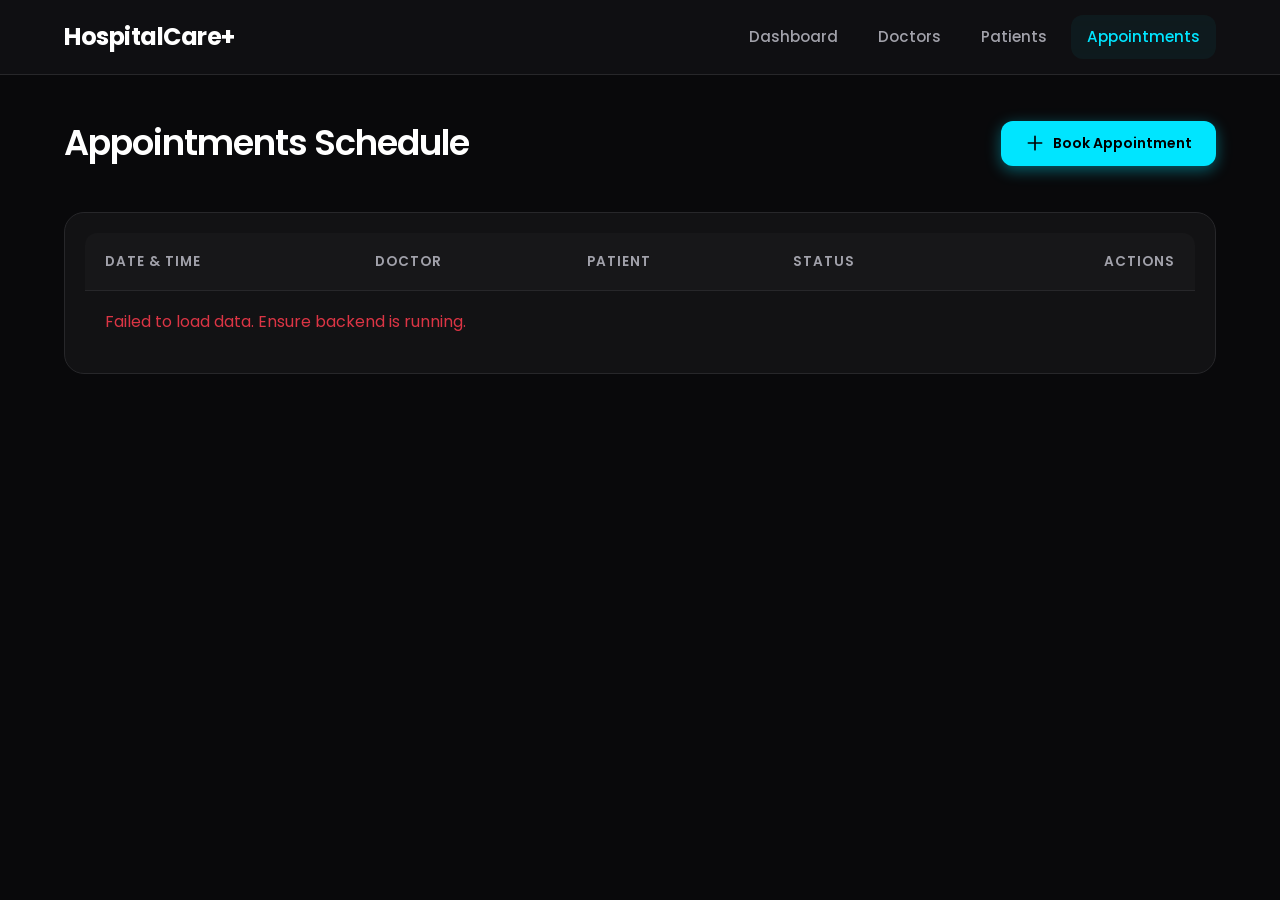
<file: Frontend/appointments.html>
<!DOCTYPE html>
<html lang="en">
<head>
    <meta charset="UTF-8">
    <meta name="viewport" content="width=device-width, initial-scale=1.0">
    <title>Appointments - Hospital Management</title>
    <link rel="stylesheet" href="style.css">
</head>
<body>
    <nav class="navbar">
        <a href="index.html" class="navbar-brand">HospitalCare+</a>
        <div class="nav-links">
            <a href="index.html">Dashboard</a>
            <a href="doctors.html">Doctors</a>
            <a href="patients.html">Patients</a>
            <a href="appointments.html" class="active">Appointments</a>
        </div>
    </nav>

    <div class="container">
        <div class="page-header">
            <h1 class="page-title">Appointments Schedule</h1>
            <button class="btn btn-primary" id="open-add-modal">
                <svg width="20" height="20" fill="none" stroke="currentColor" viewBox="0 0 24 24"><path stroke-linecap="round" stroke-linejoin="round" stroke-width="2" d="M12 4v16m8-8H4"></path></svg>
                Book Appointment
            </button>
        </div>

        <div class="glass-panel">
            <table>
                <thead>
                    <tr>
                        <th>Date & Time</th>
                        <th>Doctor</th>
                        <th>Patient</th>
                        <th>Status</th>
                        <th style="text-align: right;">Actions</th>
                    </tr>
                </thead>
                <tbody id="appointments-table-body">
                    <tr><td colspan="5" class="text-center empty-state">Loading appointments...</td></tr>
                </tbody>
            </table>
        </div>
    </div>

    <!-- Add/Edit Appointment Modal -->
    <div class="modal-overlay" id="appointment-modal">
        <div class="modal">
            <div class="modal-header">
                <h2 class="modal-title" id="modal-title">Book Appointment</h2>
                <button class="close-btn" id="close-modal">&times;</button>
            </div>
            <form id="appointment-form">
                <input type="hidden" id="appointment-id">
                
                <div class="form-group">
                    <label class="form-label">Doctor</label>
                    <select id="appointment-doctor" class="form-control" required>
                        <option value="">Select Doctor...</option>
                    </select>
                </div>
                
                <div class="form-group">
                    <label class="form-label">Patient</label>
                    <select id="appointment-patient" class="form-control" required>
                        <option value="">Select Patient...</option>
                    </select>
                </div>
                
                <div class="form-group">
                    <label class="form-label">Appointment Date</label>
                    <input type="datetime-local" id="appointment-date" class="form-control" required>
                </div>
                
                <div class="form-group">
                    <label class="form-label">Status</label>
                    <select id="appointment-status" class="form-control" required>
                        <option value="Pending">Pending</option>
                        <option value="Confirmed">Confirmed</option>
                        <option value="Completed">Completed</option>
                        <option value="Cancelled">Cancelled</option>
                    </select>
                </div>
                
                <div class="form-actions">
                    <button type="button" class="btn" id="cancel-btn">Cancel</button>
                    <button type="submit" class="btn btn-primary">Save Appointment</button>
                </div>
            </form>
        </div>
    </div>

    <script type="module" src="appointments.js"></script>
</body>
</html>
</file>
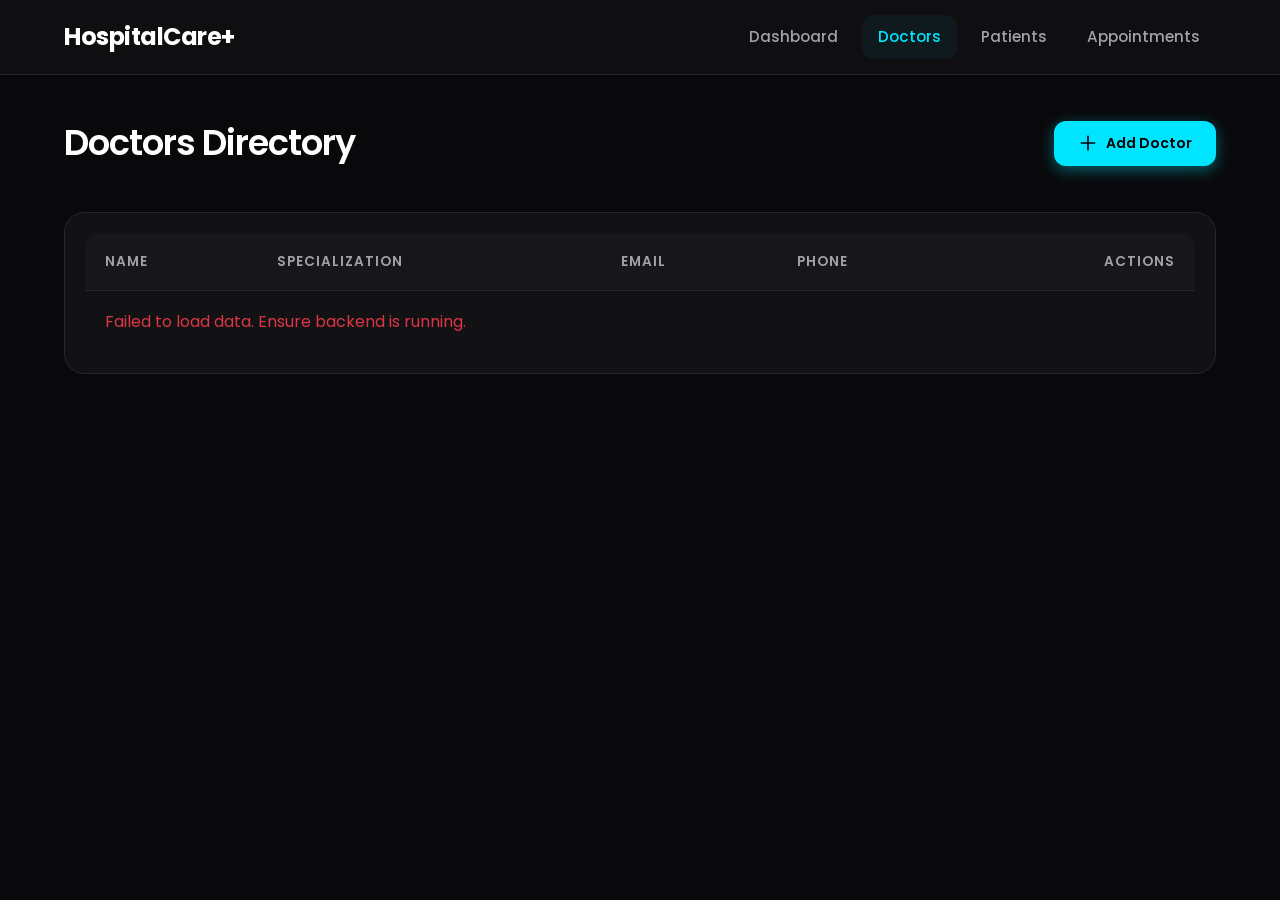
<file: Frontend/doctors.html>
<!DOCTYPE html>
<html lang="en">
<head>
    <meta charset="UTF-8">
    <meta name="viewport" content="width=device-width, initial-scale=1.0">
    <title>Doctors - Hospital Management</title>
    <link rel="stylesheet" href="style.css">
</head>
<body>
    <nav class="navbar">
        <a href="index.html" class="navbar-brand">HospitalCare+</a>
        <div class="nav-links">
            <a href="index.html">Dashboard</a>
            <a href="doctors.html" class="active">Doctors</a>
            <a href="patients.html">Patients</a>
            <a href="appointments.html">Appointments</a>
        </div>
    </nav>

    <div class="container">
        <div class="page-header">
            <h1 class="page-title">Doctors Directory</h1>
            <button class="btn btn-primary" id="open-add-modal">
                <svg width="20" height="20" fill="none" stroke="currentColor" viewBox="0 0 24 24"><path stroke-linecap="round" stroke-linejoin="round" stroke-width="2" d="M12 4v16m8-8H4"></path></svg>
                Add Doctor
            </button>
        </div>

        <div class="glass-panel">
            <table>
                <thead>
                    <tr>
                        <th>Name</th>
                        <th>Specialization</th>
                        <th>Email</th>
                        <th>Phone</th>
                        <th style="text-align: right;">Actions</th>
                    </tr>
                </thead>
                <tbody id="doctors-table-body">
                    <tr><td colspan="5" class="text-center empty-state">Loading doctors...</td></tr>
                </tbody>
            </table>
        </div>
    </div>

    <!-- Add/Edit Doctor Modal -->
    <div class="modal-overlay" id="doctor-modal">
        <div class="modal">
            <div class="modal-header">
                <h2 class="modal-title" id="modal-title">Add New Doctor</h2>
                <button class="close-btn" id="close-modal">&times;</button>
            </div>
            <form id="doctor-form">
                <input type="hidden" id="doctor-id">
                <div class="form-group">
                    <label class="form-label">Name</label>
                    <input type="text" id="doctor-name" class="form-control" required>
                </div>
                <div class="form-group">
                    <label class="form-label">Specialization</label>
                    <input type="text" id="doctor-spec" class="form-control" required>
                </div>
                <div class="form-group">
                    <label class="form-label">Email</label>
                    <input type="email" id="doctor-email" class="form-control" required>
                </div>
                <div class="form-group">
                    <label class="form-label">Phone</label>
                    <input type="text" id="doctor-phone" class="form-control" required>
                </div>
                <div class="form-actions">
                    <button type="button" class="btn" id="cancel-btn">Cancel</button>
                    <button type="submit" class="btn btn-primary">Save Doctor</button>
                </div>
            </form>
        </div>
    </div>

    <script type="module" src="doctors.js"></script>
</body>
</html>
</file>
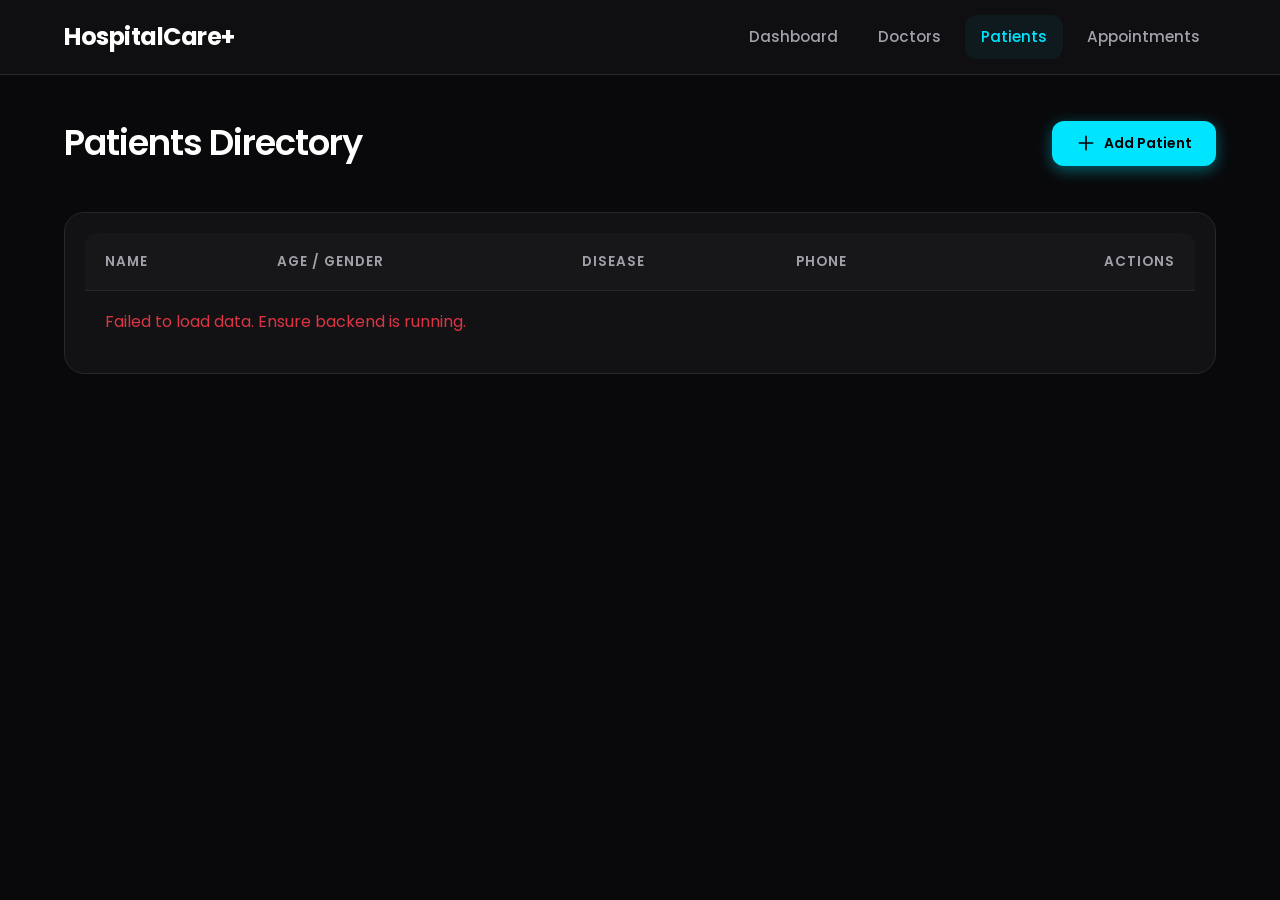
<file: Frontend/patients.html>
<!DOCTYPE html>
<html lang="en">
<head>
    <meta charset="UTF-8">
    <meta name="viewport" content="width=device-width, initial-scale=1.0">
    <title>Patients - Hospital Management</title>
    <link rel="stylesheet" href="style.css">
</head>
<body>
    <nav class="navbar">
        <a href="index.html" class="navbar-brand">HospitalCare+</a>
        <div class="nav-links">
            <a href="index.html">Dashboard</a>
            <a href="doctors.html">Doctors</a>
            <a href="patients.html" class="active">Patients</a>
            <a href="appointments.html">Appointments</a>
        </div>
    </nav>

    <div class="container">
        <div class="page-header">
            <h1 class="page-title">Patients Directory</h1>
            <button class="btn btn-primary" id="open-add-modal">
                <svg width="20" height="20" fill="none" stroke="currentColor" viewBox="0 0 24 24"><path stroke-linecap="round" stroke-linejoin="round" stroke-width="2" d="M12 4v16m8-8H4"></path></svg>
                Add Patient
            </button>
        </div>

        <div class="glass-panel">
            <table>
                <thead>
                    <tr>
                        <th>Name</th>
                        <th>Age / Gender</th>
                        <th>Disease</th>
                        <th>Phone</th>
                        <th style="text-align: right;">Actions</th>
                    </tr>
                </thead>
                <tbody id="patients-table-body">
                    <tr><td colspan="5" class="text-center empty-state">Loading patients...</td></tr>
                </tbody>
            </table>
        </div>
    </div>

    <!-- Add/Edit Patient Modal -->
    <div class="modal-overlay" id="patient-modal">
        <div class="modal">
            <div class="modal-header">
                <h2 class="modal-title" id="modal-title">Add New Patient</h2>
                <button class="close-btn" id="close-modal">&times;</button>
            </div>
            <form id="patient-form">
                <input type="hidden" id="patient-id">
                <div class="form-group">
                    <label class="form-label">Name</label>
                    <input type="text" id="patient-name" class="form-control" required>
                </div>
                <div style="display: grid; grid-template-columns: 1fr 1fr; gap: 1rem;">
                    <div class="form-group">
                        <label class="form-label">Age</label>
                        <input type="number" id="patient-age" class="form-control" required>
                    </div>
                    <div class="form-group">
                        <label class="form-label">Gender</label>
                        <select id="patient-gender" class="form-control" required>
                            <option value="">Select...</option>
                            <option value="Male">Male</option>
                            <option value="Female">Female</option>
                            <option value="Other">Other</option>
                        </select>
                    </div>
                </div>
                <div class="form-group">
                    <label class="form-label">Disease / Condition</label>
                    <input type="text" id="patient-disease" class="form-control" required>
                </div>
                <div class="form-group">
                    <label class="form-label">Phone</label>
                    <input type="text" id="patient-phone" class="form-control" required>
                </div>
                <div class="form-actions">
                    <button type="button" class="btn" id="cancel-btn">Cancel</button>
                    <button type="submit" class="btn btn-primary">Save Patient</button>
                </div>
            </form>
        </div>
    </div>

    <script type="module" src="patients.js"></script>
</body>
</html>
</file>
<file: Frontend/style.css>
@import url('https://fonts.googleapis.com/css2?family=Poppins:wght@300;400;500;600;700&display=swap');
@import url('https://unpkg.com/boxicons@2.1.4/css/boxicons.min.css');

:root {
    --bg-color: #09090b; /* Pitch black */
    --surface-color: #121214;
    --surface-hover: #18181b;
    --border-color: #27272a;
    --text-primary: #ffffff;
    --text-secondary: #a1a1aa;
    
    --primary: #00e5ff; /* Neon Cyan */
    --primary-glow: rgba(0, 229, 255, 0.4);
    
    --accent-blue: #3b82f6;
    --accent-green: #10b981;
    --accent-purple: #8b5cf6;
    
    --danger: #ef4444;
    --warning: #f59e0b;
}

body {
    font-family: 'Poppins', sans-serif;
    background-color: var(--bg-color);
    color: var(--text-primary);
    margin: 0;
    padding: 0;
    line-height: 1.6;
    -webkit-font-smoothing: antialiased;
}

/* Navbar */
.navbar {
    background-color: rgba(18, 18, 20, 0.8);
    backdrop-filter: blur(16px);
    -webkit-backdrop-filter: blur(16px);
    padding: 15px 5%;
    display: flex;
    justify-content: space-between;
    align-items: center;
    border-bottom: 1px solid var(--border-color);
    position: sticky;
    top: 0;
    z-index: 1000;
}

.navbar-brand {
    font-size: 1.5em;
    font-weight: 700;
    color: var(--text-primary);
    text-decoration: none;
    display: flex;
    align-items: center;
    gap: 8px;
    letter-spacing: -0.5px;
}
.navbar-brand i {
    color: var(--primary);
    font-size: 1.2em;
    text-shadow: 0 0 10px var(--primary-glow);
}

.nav-links {
    display: flex;
    gap: 8px;
}

.nav-links a {
    color: var(--text-secondary);
    text-decoration: none;
    font-size: 0.95em;
    font-weight: 500;
    display: flex;
    align-items: center;
    gap: 8px;
    padding: 10px 16px;
    border-radius: 12px;
    transition: all 0.3s ease;
}

.nav-links a:hover, .nav-links a.active {
    color: var(--primary);
    background-color: rgba(0, 229, 255, 0.05);
}

.user-profile .avatar {
    width: 42px;
    height: 42px;
    border-radius: 50%;
    border: 2px solid var(--border-color);
    transition: 0.3s;
    cursor: pointer;
}
.user-profile .avatar:hover {
    border-color: var(--primary);
    box-shadow: 0 0 15px var(--primary-glow);
}

/* Container */
.container {
    width: 90%;
    max-width: 1200px;
    margin: 40px auto;
}

.page-header {
    display: flex;
    justify-content: space-between;
    align-items: center;
    margin-bottom: 40px;
}

.page-title {
    margin: 0;
    color: var(--text-primary);
    font-size: 2.2em;
    font-weight: 600;
    letter-spacing: -1px;
}
.subtitle {
    margin: 5px 0 0 0;
    color: var(--text-secondary);
    font-size: 0.95em;
}

/* Dashboard Cards */
.dashboard-grid {
    display: grid;
    grid-template-columns: repeat(auto-fit, minmax(320px, 1fr));
    gap: 25px;
}

.dashboard-card {
    background-color: var(--surface-color);
    padding: 30px;
    border-radius: 20px;
    border: 1px solid var(--border-color);
    display: flex;
    flex-direction: column;
    position: relative;
    overflow: hidden;
    transition: all 0.4s cubic-bezier(0.175, 0.885, 0.32, 1.275);
}

.dashboard-card:hover {
    transform: translateY(-8px);
    box-shadow: 0 15px 30px rgba(0,0,0,0.5);
}

/* Accent lines on top of cards */
.dashboard-card::before {
    content: '';
    position: absolute;
    top: 0; left: 0; right: 0;
    height: 4px;
    background: var(--border-color);
    transition: 0.4s;
}
.dashboard-card.card-blue:hover::before { background: var(--accent-blue); box-shadow: 0 0 15px var(--accent-blue); }
.dashboard-card.card-green:hover::before { background: var(--accent-green); box-shadow: 0 0 15px var(--accent-green); }
.dashboard-card.card-purple:hover::before { background: var(--accent-purple); box-shadow: 0 0 15px var(--accent-purple); }

.card-icon {
    width: 56px;
    height: 56px;
    border-radius: 14px;
    display: flex;
    align-items: center;
    justify-content: center;
    font-size: 28px;
    margin-bottom: 20px;
    background: rgba(255,255,255,0.03);
    color: var(--text-secondary);
    transition: 0.3s;
}

.dashboard-card.card-blue:hover .card-icon { background: rgba(59, 130, 246, 0.15); color: var(--accent-blue); }
.dashboard-card.card-green:hover .card-icon { background: rgba(16, 185, 129, 0.15); color: var(--accent-green); }
.dashboard-card.card-purple:hover .card-icon { background: rgba(139, 92, 246, 0.15); color: var(--accent-purple); }

.card-info h3 {
    margin: 0;
    color: var(--text-secondary);
    font-size: 1.1em;
    font-weight: 500;
}

.card-info h2 {
    font-size: 48px;
    margin: 10px 0 25px;
    color: var(--text-primary);
    font-weight: 700;
}

.card-link {
    display: inline-flex;
    align-items: center;
    gap: 8px;
    color: var(--text-secondary);
    text-decoration: none;
    font-weight: 500;
    font-size: 0.95em;
    transition: 0.3s;
    margin-top: auto;
}
.card-link i {
    font-size: 1.2em;
    transition: 0.3s;
}
.card-link:hover {
    color: var(--text-primary);
}
.card-link:hover i {
    transform: translateX(5px);
}

/* Buttons */
.btn {
    padding: 12px 24px;
    border: none;
    border-radius: 12px;
    cursor: pointer;
    font-size: 14px;
    font-weight: 600;
    color: #000;
    font-family: inherit;
    display: inline-flex;
    align-items: center;
    gap: 8px;
    transition: all 0.3s ease;
    text-decoration: none;
}

.btn:active {
    transform: scale(0.95);
}

.btn-primary {
    background-color: var(--primary);
    box-shadow: 0 4px 15px var(--primary-glow);
}

.btn-primary:hover {
    background-color: #00f2fe;
    box-shadow: 0 6px 20px rgba(0, 242, 254, 0.6);
    transform: translateY(-2px);
}

/* Tables & Modals & Badges overrides for pure dark theme */
.glass-panel {
    background: var(--surface-color);
    border-radius: 20px;
    border: 1px solid var(--border-color);
    padding: 20px;
    overflow: hidden;
}

table {
    width: 100%;
    border-collapse: separate;
    border-spacing: 0;
}

th, td {
    padding: 18px 20px;
    text-align: left;
    border-bottom: 1px solid var(--border-color);
}

th {
    background-color: rgba(255,255,255,0.02);
    font-weight: 600;
    color: var(--text-secondary);
    text-transform: uppercase;
    font-size: 0.85em;
    letter-spacing: 1px;
}

th:first-child { border-top-left-radius: 12px; }
th:last-child { border-top-right-radius: 12px; }

tr:last-child td { border-bottom: none; }

tr {
    transition: 0.2s ease;
}

tr:hover td {
    background-color: var(--surface-hover);
}

.badge {
    padding: 6px 14px;
    border-radius: 20px;
    font-size: 12px;
    font-weight: 600;
    color: #fff;
    display: inline-block;
    text-transform: uppercase;
    letter-spacing: 0.5px;
}
.badge.pending { background-color: rgba(245, 158, 11, 0.1); color: var(--warning); border: 1px solid rgba(245, 158, 11, 0.3); }
.badge.completed { background-color: rgba(16, 185, 129, 0.1); color: var(--accent-green); border: 1px solid rgba(16, 185, 129, 0.3); }
.badge.cancelled { background-color: rgba(239, 68, 68, 0.1); color: var(--danger); border: 1px solid rgba(239, 68, 68, 0.3); }

/* Modal */
.modal-overlay {
    display: none;
    position: fixed;
    top: 0; left: 0; width: 100%; height: 100%;
    background: rgba(0, 0, 0, 0.8);
    backdrop-filter: blur(8px);
    justify-content: center;
    align-items: center;
    z-index: 2000;
}

.modal-overlay.active {
    display: flex;
    animation: fadeIn 0.3s ease;
}

@keyframes fadeIn {
    from { opacity: 0; }
    to { opacity: 1; }
}

.modal {
    background: var(--surface-color);
    padding: 35px;
    border-radius: 24px;
    width: 480px;
    max-width: 90%;
    box-shadow: 0 25px 50px -12px rgba(0, 0, 0, 0.8);
    border: 1px solid var(--border-color);
    transform: scale(0.95);
    animation: scaleIn 0.3s ease forwards;
}

@keyframes scaleIn {
    to { transform: scale(1); }
}

.modal-header {
    display: flex;
    justify-content: space-between;
    align-items: center;
    margin-bottom: 30px;
}

.modal-title {
    margin: 0;
    font-size: 1.6em;
    color: var(--text-primary);
    font-weight: 600;
}

.close-btn {
    background: rgba(255,255,255,0.05);
    border: none;
    font-size: 24px;
    color: var(--text-secondary);
    cursor: pointer;
    width: 36px;
    height: 36px;
    border-radius: 50%;
    display: flex;
    align-items: center;
    justify-content: center;
    transition: 0.3s;
}

.close-btn:hover {
    background: rgba(239, 68, 68, 0.1);
    color: var(--danger);
    transform: rotate(90deg);
}

.form-group {
    margin-bottom: 20px;
}

.form-label {
    display: block;
    margin-bottom: 10px;
    font-weight: 500;
    color: var(--text-secondary);
    font-size: 0.9em;
}

.form-control {
    width: 100%;
    padding: 14px 18px;
    background: var(--bg-color);
    border: 1px solid var(--border-color);
    border-radius: 12px;
    box-sizing: border-box;
    color: var(--text-primary);
    font-family: inherit;
    font-size: 1em;
    transition: all 0.3s ease;
}

.form-control:focus {
    outline: none;
    border-color: var(--primary);
    box-shadow: 0 0 0 4px rgba(0, 229, 255, 0.15);
}

.form-actions {
    display: flex;
    justify-content: flex-end;
    gap: 15px;
    margin-top: 35px;
}

.btn-outline {
    background: transparent;
    border: 1px solid var(--border-color);
    color: var(--text-secondary);
    box-shadow: none;
}
.btn-outline:hover {
    background: rgba(255,255,255,0.05);
    color: var(--text-primary);
}
</file>
